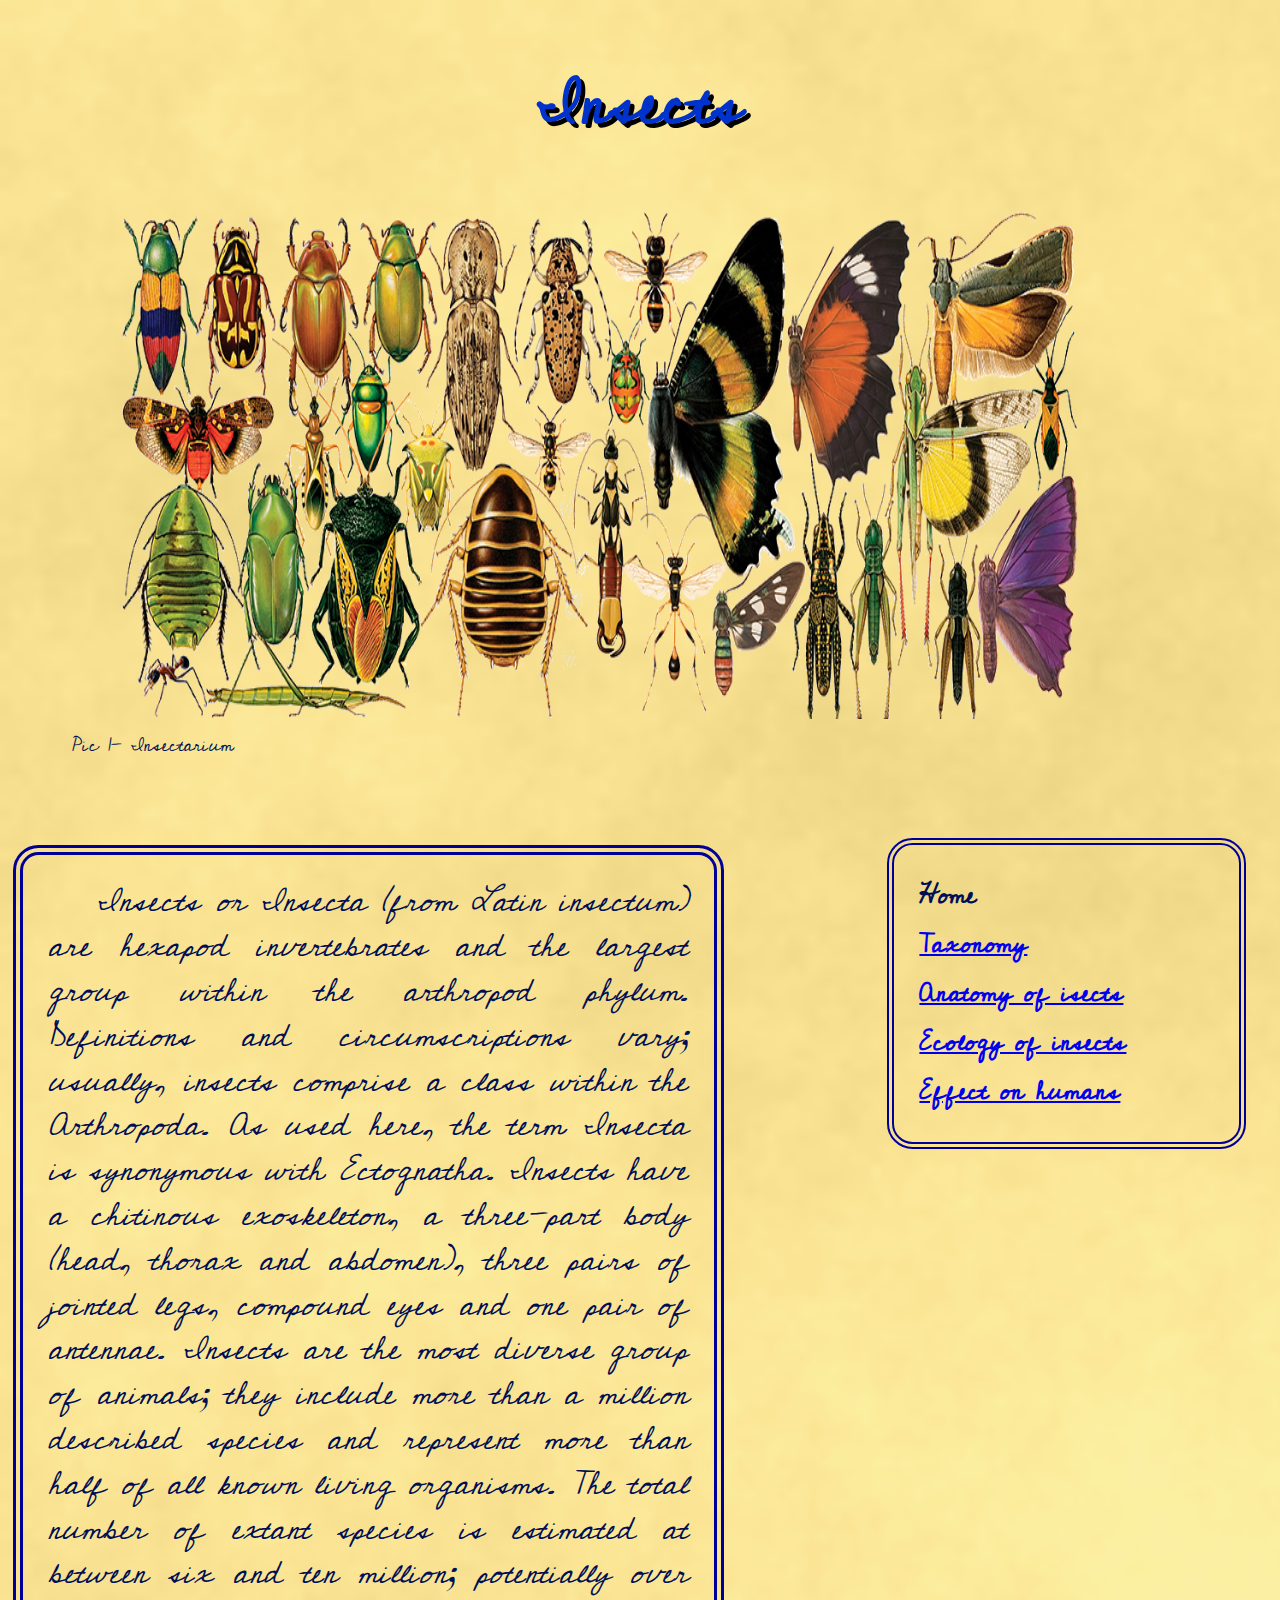
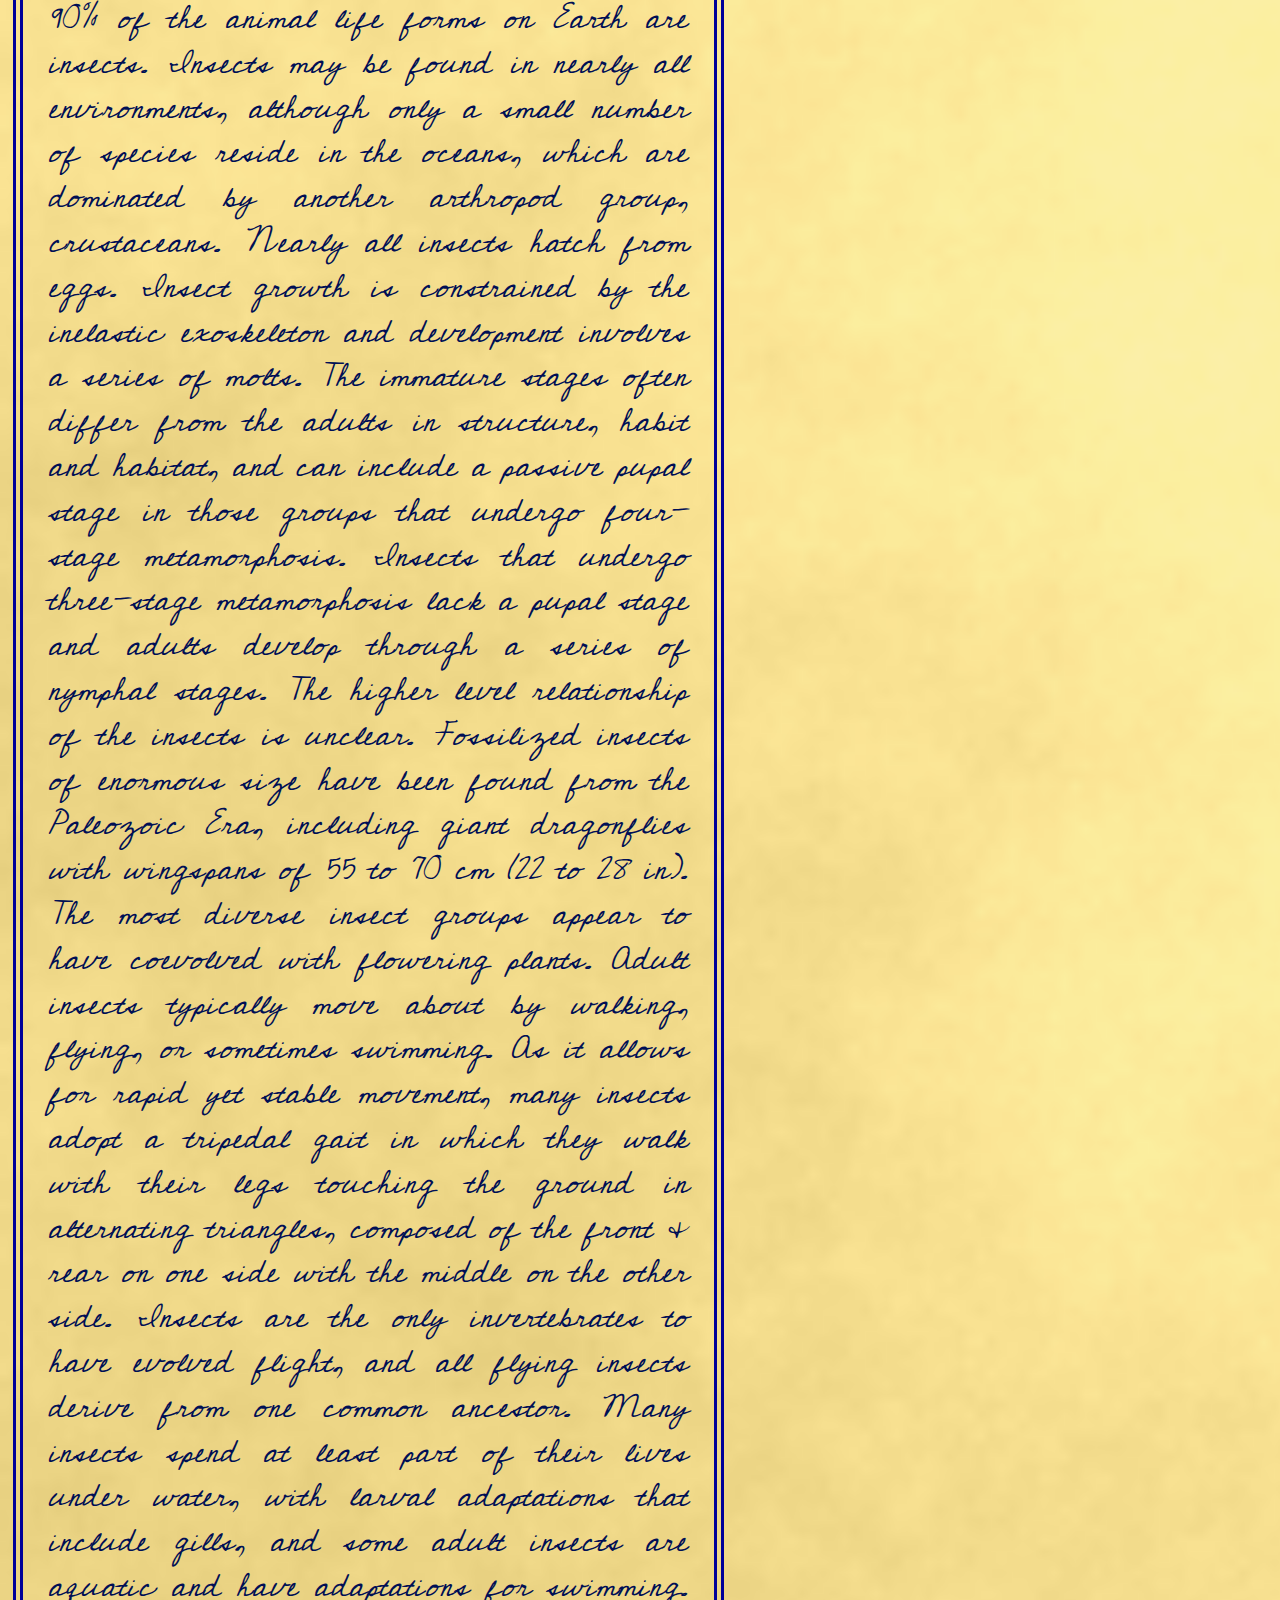
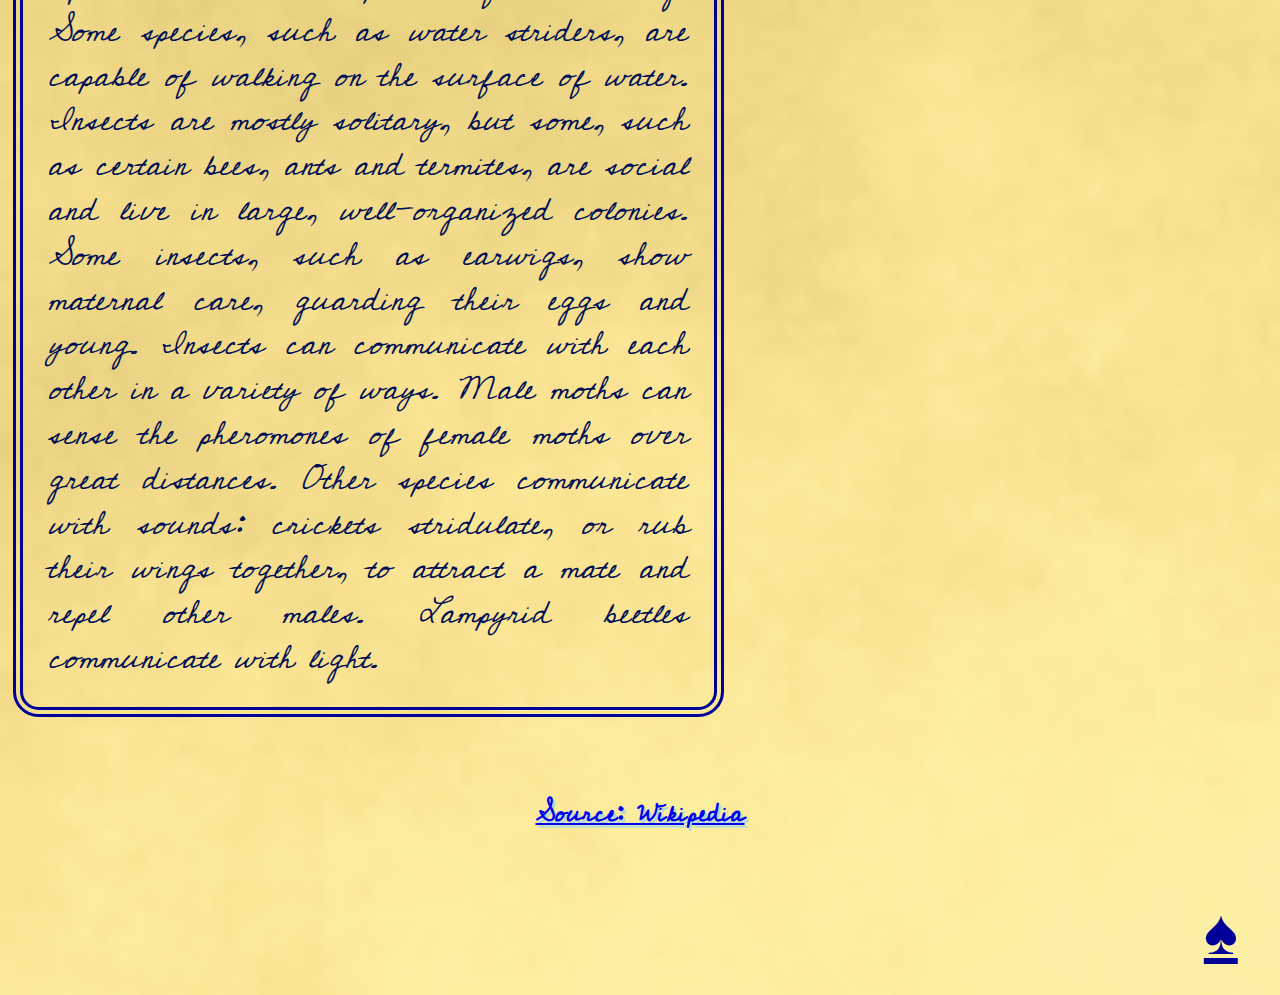
<file: index.html>
<!DOCTYPE html>
<html lang="en" dir="ltr">
  <head>
    <meta charset="utf-8"/>
    <title>Insecta</title>
    <link rel="stylesheet" type="text/css" href="insects.css"/>
  </head>
  <body>
    <header>
      <h1 id="main">Insects</h1>
    </header>

    <figure id="bugs">
      <img src="lots-of-bugs.png" alt="Lots of bugs" title="Lots of bugs"/>
      <figcaption>Pic 1- Insectarium</figcaption>
    </figure>
    <section class="text_nav" id="text_nav">
      <article >
        <nav>
          <label>Home</label><br>
          <a href="taxonomy.html">Taxonomy</a><br>
          <a href="anatomy.html">Anatomy of isects</a><br>
          <a href="ecology.html">Ecology of insects</a><br>
          <a href="effect.html">Effect on humans</a>
        </nav>
      </article>

    <article id="home_text">
      <p>Insects or Insecta (from Latin insectum) are hexapod invertebrates
        and the largest group within the arthropod phylum. Definitions and circumscriptions vary;
         usually, insects comprise a class within the Arthropoda.
         As used here, the term Insecta is synonymous with Ectognatha.
          Insects have a chitinous exoskeleton, a three-part body (head, thorax and abdomen),
           three pairs of jointed legs, compound eyes and one pair of antennae.
           Insects are the most diverse group of animals;
           they include more than a million described species
           and represent more than half of all known living organisms.
           The total number of extant species is estimated at between six and ten million;
            potentially over 90% of the animal life forms on Earth are insects.
            Insects may be found in nearly all environments,
            although only a small number of species reside in the oceans,
            which are dominated by another arthropod group, crustaceans.

            Nearly all insects hatch from eggs.
            Insect growth is constrained by the inelastic exoskeleton and development involves a series of molts.
             The immature stages often differ from the adults in structure, habit and habitat,
             and can include a passive pupal stage in those groups that undergo four-stage metamorphosis.
             Insects that undergo three-stage metamorphosis
             lack a pupal stage and adults develop through a series of nymphal stages.
              The higher level relationship of the insects is unclear.
              Fossilized insects of enormous size have been found from the Paleozoic Era,
              including giant dragonflies with wingspans of 55 to 70 cm (22 to 28 in).
              The most diverse insect groups appear to have coevolved with flowering plants.

              Adult insects typically move about by walking, flying, or sometimes swimming.
               As it allows for rapid yet stable movement, many insects adopt a tripedal gait in which
                they walk with their legs touching the ground in alternating triangles,
                composed of the front & rear on one side with the middle on the other side.
                 Insects are the only invertebrates to have evolved flight,
                  and all flying insects derive from one common ancestor.
                   Many insects spend at least part of their lives under water,
                    with larval adaptations that include gills,
                     and some adult insects are aquatic and have adaptations for swimming.
                      Some species, such as water striders, are capable of walking on the surface of water.
                       Insects are mostly solitary,
                       but some, such as certain bees, ants and termites, are social and live in large,
                        well-organized colonies. Some insects, such as earwigs, show maternal care,
                         guarding their eggs and young.
                         Insects can communicate with each other in a variety of ways.
                          Male moths can sense the pheromones of female moths over great distances.
                           Other species communicate with sounds: crickets stridulate,
                           or rub their wings together, to attract a mate and repel other males.
                            Lampyrid beetles communicate with light.
    </p>
    </article>

    </section>
    <footer>
      <h3><a href="https://en.wikipedia.org/wiki/Insect" target="_blank" title="Data taken from Wikipedia">Source: Wikipedia</a></h3>
      <a href="#main" id="button">&spades;</a>

    </footer>

  </body>
</html>
</file>
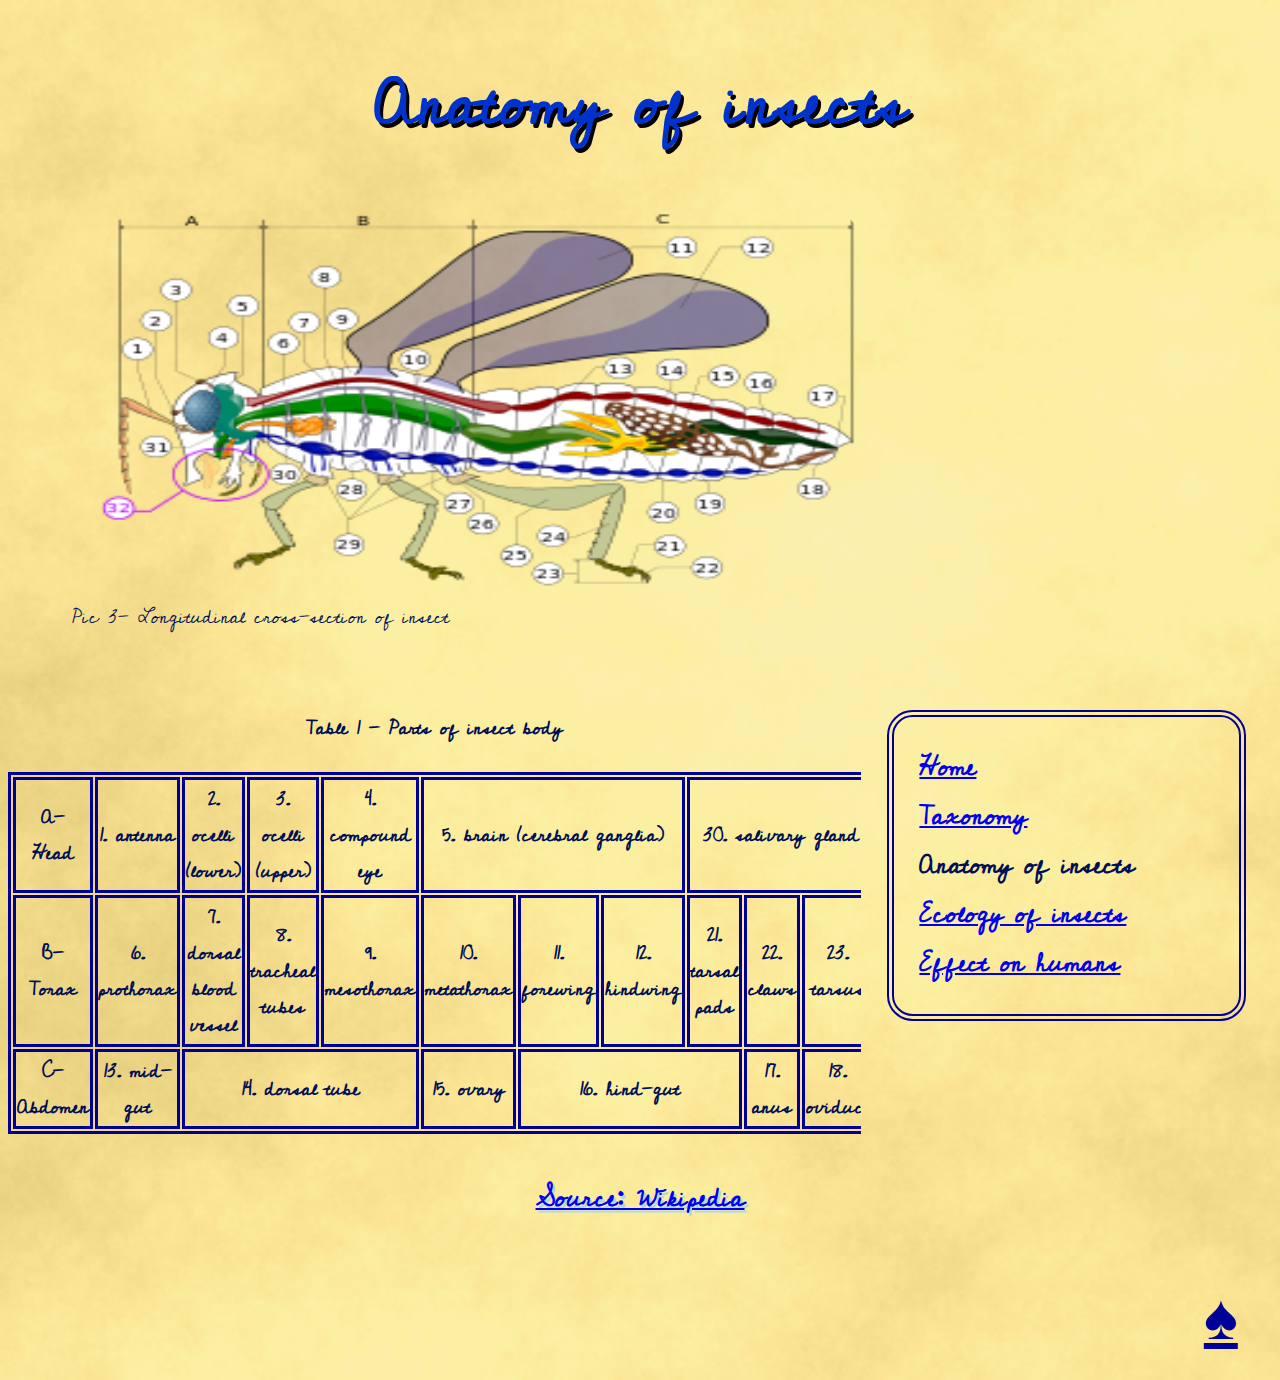
<file: anatomy.html>
<!DOCTYPE html>
<html lang="en" dir="ltr">
  <head>
    <meta charset="utf-8">
    <title>Anatomy of insects</title>
    <link rel="stylesheet" type="text/css" href="insects.css">
  </head>
  <body>
    <header>
      <h1 id="main">Anatomy of insects</h1>
    </header>
    <figure id="picture">
      <img src="Insect_anatomy_diagram.svg.png" alt="Longitudinal cross-section"/>
      <figcaption>Pic 3- Longitudinal cross-section of insect</figcaption>
    </figure>
    <section class="text_nav" id="text_nav">
      <article>
        <nav>
          <a href="index.html">Home</a><br>
          <a href="taxonomy.html">Taxonomy</a><br>
          <label>Anatomy of insects</label><br>
          <a href="ecology.html">Ecology of insects</a><br>
          <a href="effect.html">Effect on humans</a>
        </nav>
      </article>
      <article id="table">
        <h4>Table 1 - Parts of insect body</h4>
        
        <table>
				<tr>
          <td>A- Head</td>
					<td>1. antenna</td>
					<td>2. ocelli (lower)</td>
					<td>3. ocelli (upper)</td>
					<td>4. compound eye</td>
					<td colspan="3">5. brain (cerebral ganglia)</td>
					<td colspan="3">30. salivary gland</td>
					<td colspan="3">31. subesophageal ganglion</td>
					<td colspan="3">31. mouthparts</td>
				</tr>
				<tr>
          <td>B- Torax</td>
					<td>6. prothorax</td>
					<td>7. dorsal blood vessel</td>
					<td>8. tracheal tubes</td>
					<td>9. mesothorax</td>
					<td>10. metathorax</td>
					<td>11. forewing</td>
					<td>12. hindwing</td>
					<td>21. tarsal pads</td>
					<td>22. claws</td>
					<td>23. tarsus</td>
					<td>24. tibia</td>
					<td>25. femur</td>
					<td>26. trochanter</td>
					<td>27. fore-gut</td>
					<td>28. thoracic ganglion</td>
					<td>29. coxa</td>
				</tr>
				<tr>
          <td>C- Abdomen</td>
					<td>13. mid-gut</td>
					<td colspan="3">14. dorsal tube</td>
					<td>15. ovary</td>
					<td colspan="3">16. hind-gut</td>
					<td>17. anus</td>
					<td>18. oviduct</td>
					<td colspan="3">19. abdominal ganglia</td>
					<td colspan="3">20. Malpighian tubes</td>
				</tr>
		</table>
      </article>

    </section>

    <footer>
      <h3><a href="https://en.wikipedia.org/wiki/Insect" target="_blank" title="Data taken from Wikipedia">Source: Wikipedia</a></h3>
      <a href="#main" id="button">&spades;</a>
    </footer>
  </body>
</html>
</file>
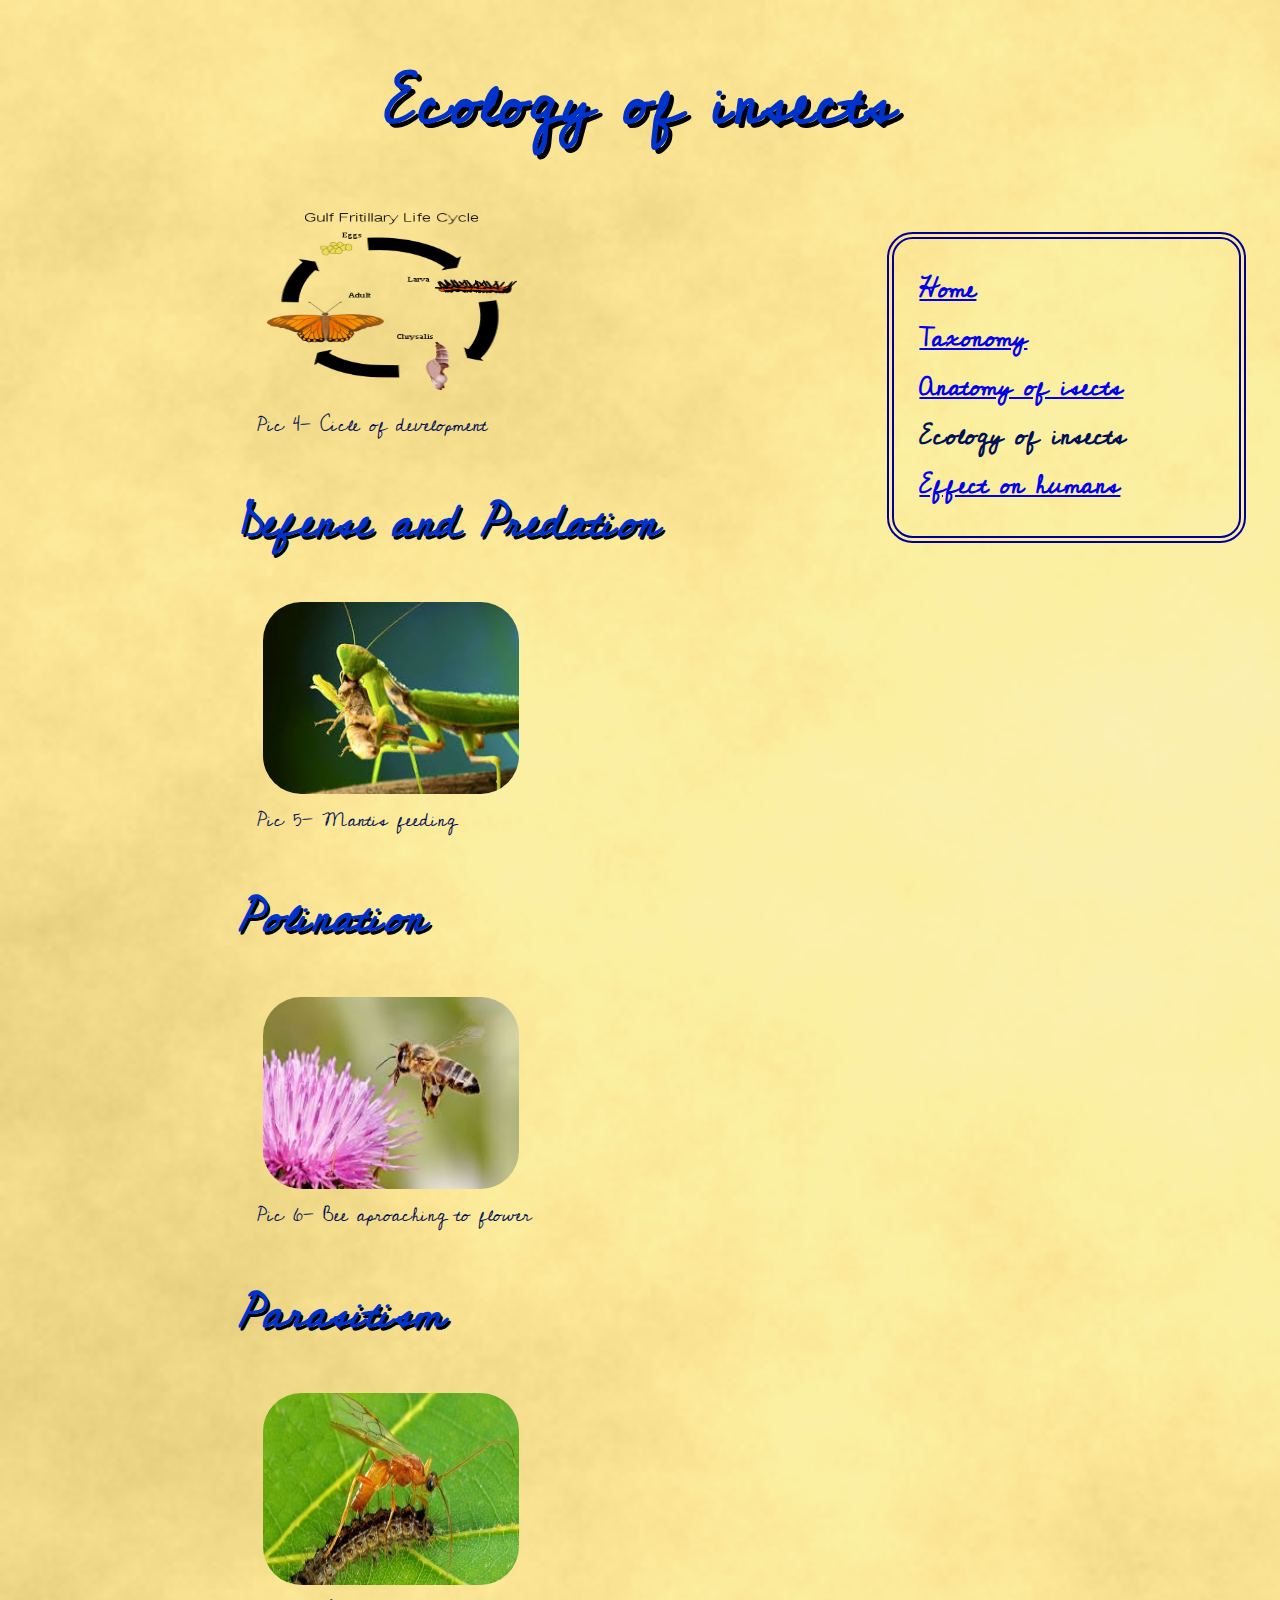
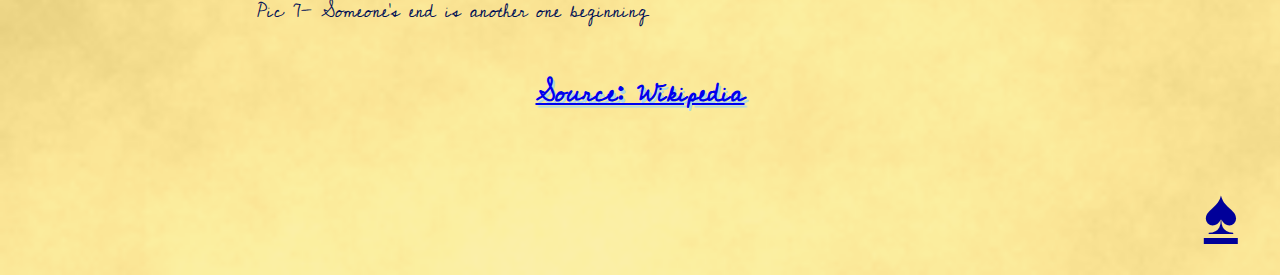
<file: ecology.html>
<!DOCTYPE html>
<html lang="en" dir="ltr">
  <head>
    <meta charset="utf-8">
    <title>Ecology of insects</title>
    <link rel="stylesheet" type="text/css" href="insects.css">
  </head>
  <body>
    <header>
		<h1 id="main">Ecology of insects</h1>
	</header>
  <article >
    <nav>
      <a href="index.html">Home</a><br>
      <a href="taxonomy.html">Taxonomy</a><br>
      <a href="anatomy.html">Anatomy of isects</a><br>
      <label>Ecology of insects</label><br>
      <a href="effect.html">Effect on humans</a>
    </nav>
  </article>
	<section id="cicle">
		<figure>
			<a href="https://www.youtube.com/watch?v=Tot0V9WMEic" target="_blank"><img src="250px-Gulf_Fritillary_Life_Cycle.svg.png"
        alt="Cicle of development" title="Gulf butterfly development- youtube"/></a>
			<figcaption>Pic 4- Cicle of development</figcaption>
    </figure>
    <figure>
      <h2>Defense and Predation</h2>
      <a href="https://www.youtube.com/watch?v=ePZgknXqp5g" target="_blank"><img src="mantis.jpeg"
        alt="Mantis religiosa" title="Mantis religiosa- youtube"/></a>
			<figcaption>Pic 5- Mantis feeding</figcaption>
    </figure>
    <figure>
      <h2>Polination</h2>
      <a href="https://www.youtube.com/watch?v=IxS6RYX4KGg" target="_blank"><img src="bee.jpeg"
        alt="Aphis melifera" title="Aphis melifera- youtube"/></a>
			<figcaption>Pic 6- Bee aproaching to flower</figcaption>
    </figure>
    <figure>
			<h2>Parasitism</h2>
      <a href="https://www.youtube.com/watch?v=vMG-LWyNcAs" target="_blank"><img src="parasitoid-wasp.jpeg"
        alt="Parasitoid wasp" title="Parasitoid wasp- youtube"/></a>
			<figcaption>Pic 7- Someone's end is another one beginning</figcaption>
		</figure>
	</section>
	<footer>
		<h3><a href="https://en.wikipedia.org/wiki/Insect#Ecology" target="_blank" title="Data taken from Wikipedia">Source: Wikipedia</a></h3>
    <a href="#main" id="button">&spades;</a>
	</footer>
  </body>
</html>
</file>
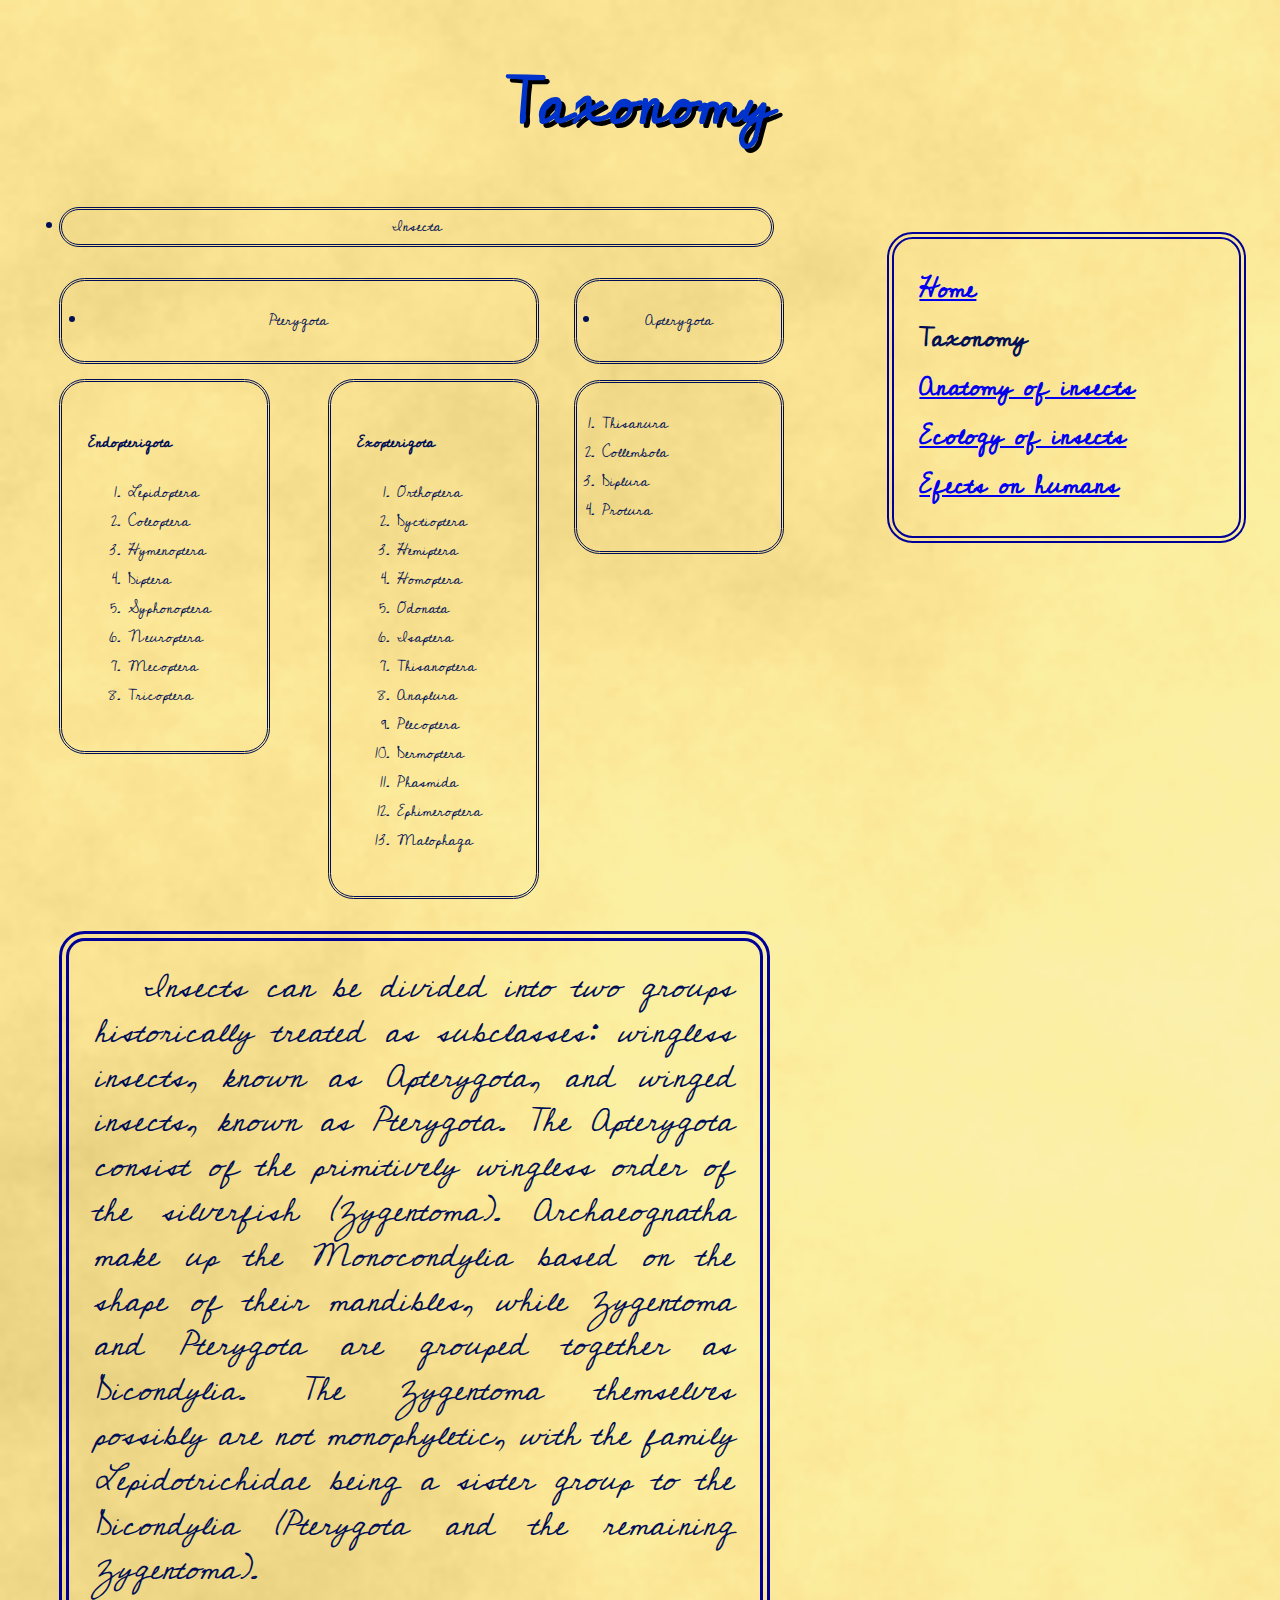
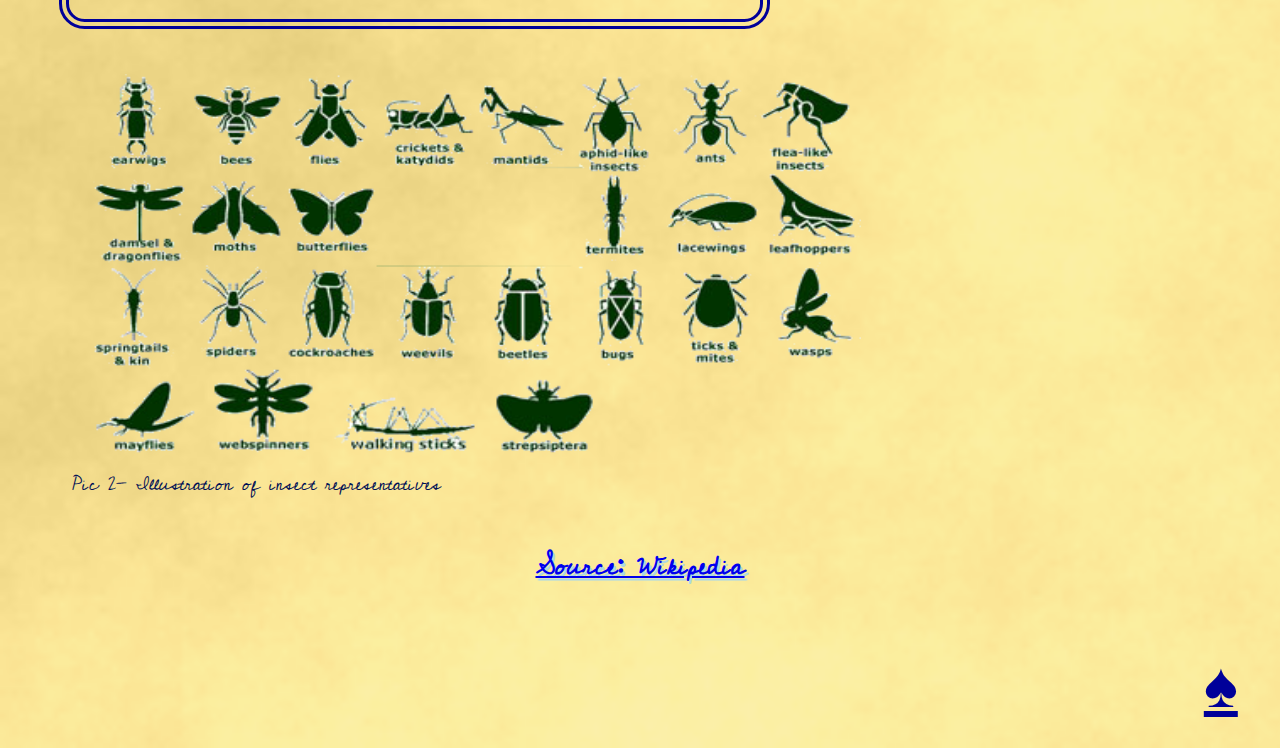
<file: taxonomy.html>
<!DOCTYPE html>
<html lang="en" dir="ltr">
  <head>
    <meta charset="utf-8">
    <title>Scientific identification of insects</title>
    <link rel="stylesheet" type="text/css" href="insects.css">
  </head>
  <body>
    <header>
      <h1 id="main">Taxonomy</h1>
    </header>
    <nav>
      <a href="index.html">Home</a><br>
      <label>Taxonomy</label><br>
      <a href="anatomy.html">Anatomy of insects</a><br>
      <a href="ecology.html">Ecology of insects</a><br>
      <a href="effect.html">Efects on humans</a>
    </nav>

    <div>
      <ul id="hexapoda">
        <li>Insecta</li>
      </ul>

      <article>
        <div class="simple">
          <ul id="subhexapoda">
            <li>Apterygota</li>
          </ul>
          <ol id="nowings">
              <li>Thisanura</li>
              <li>Collembola</li>
              <li>Diplura</li>
              <li>Protura</li>
          </ol>
        </div>
      </article>

        <div class="complex">
          <ul id="subhexapoda1">
            <li>Pterygota</li>
          </ul>
          <div id="inside">
            <h4>Endopterigota</h4>
            <ol >
                <li>Lepidoptera</li>
                <li>Coleoptera</li>
                <li>Hymenoptera</li>
                <li>Diptera</li>
                <li>Syphonoptera</li>
                <li>Neuroptera</li>
                <li>Mecoptera</li>
                <li>Tricoptera</li>
            </ol>
          </div>
          <div id="outside">
            <h4>Exopterigota</h4>
            <ol >
                <li>Orthoptera</li>
                <li>Dyctioptera</li>
                <li>Hemiptera</li>
                <li>Homoptera</li>
                <li>Odonata</li>
                <li>Isaptera</li>
                <li>Thisanoptera</li>
                <li>Anaplura</li>
                <li>Plecoptera</li>
                <li>Dermoptera</li>
                <li>Phasmida</li>
                <li>Ephimeroptera</li>
                <li>Malophaga</li>
            </ol>
          </div>
        </div>
    </div>
      <article class="text">
        <p>Insects can be divided into two groups historically treated as subclasses:
    		wingless insects, known as Apterygota, and winged insects, known as Pterygota.
    		The Apterygota consist of the primitively wingless order of the silverfish (Zygentoma).
    		Archaeognatha make up the Monocondylia based on the shape of their mandibles,
    		while Zygentoma and Pterygota are grouped together as Dicondylia.
    		The Zygentoma themselves possibly are not monophyletic,
    		with the family Lepidotrichidae being a sister group to the Dicondylia
    		(Pterygota and the remaining Zygentoma).</p>
      </article>

    <figure id="picture">
      <img src="representatives.png" alt="Taxonomy of insects" title="Taxonomy of insects">
      <figcaption>Pic 2- Illustration of insect representatives</figcaption>
    </figure>
    <footer>
      <h3><a href="https://en.wikipedia.org/wiki/Insect" target="_blank" title="Data taken from Wikipedia">Source: Wikipedia</a></h3>
      <a href="#main" id="button">&spades;</a>
  </footer>
  </body>
</html>
</file>
<file: insects.css>
@font-face {
  font-family:"My Font";
  src:url("cedarville-cursive-v8-latin-regular.woff");
  src: url("cedarville-cursive-v8-latin-regular.ttf");
}
body{
  background-image:url("parchment.png");
  background-repeat:no-repeat;
  background-size:cover;
  font-family:"My Font";
  font-size:1vw;
  color:#000f55;

}
header{
  text-align:center;
  perspective:70vw;

}
h1{
  perspective: 70vw;
  font-size:5vw;
  text-transform: none;
  color:#0033cc;
  text-shadow:0.3vw 0.3vw #000000;
  transform-style:preserve-3d;
}
h1:hover{
  transition:transform 2s;
  transform:rotateY(360deg);
  font-size:6vw;
  color:red;
  text-shadow:0.6vw 0.6vw green;
}

h2{
  width: 40vw;
  perspective:70vw;
  transform-style:preserve-3d;
  font-size:3.5vw;
  font-style: italic;
  color:#0033cc;
  text-shadow:0.2vw 0.2vw #000000;
  transition-timing-function:ease;
}
h2:hover{
  transition: transform 3s;
  font-size:3.5vw;
  color:red;
  text-shadow:0.4vw 0.4vw green;
  transform:rotateX(360deg);
}
h3{
  perspective:70vw;
  transform-style:preserve-3d;
  font-size:2.5vw;
  text-shadow:0.2vw 0.2vw lightblue;
}
h3:hover{
  transition:transform 2s;
  transform:rotateY(360deg);
  font-size:3.5vw;
  text-shadow:0.2vw 0.2vw coral;
}

.text_nav{
  margin-top:50px;
}
#home_text{
  width:9.5vw;
}
nav{
  width:23vw;
  font-weight:bold;
  text-align:justify;
  font-size:2vw;
  float: right;
  border-style:double;
  border-width:0.3em;
  border-radius:2vw;
  border-color:#000099;
  padding:2vw;
  margin-top: 2vw;
  margin-left:2vw;
  margin-right:2vw;
  overflow-x: scroll;
}
#bugs img{
  width: 75vw;
  height: 40vw;
  padding-left:3.5vw;
}
#picture img{
  width:60vw;
  height: 30vw;
  padding-left:1.5vw;

}
figcaption{
  text-indent:15%;
}
p{
  display: inline-block;
  width:50vw;
  border-style:double;
  border-width:0.8vw;
  border-radius:2vw;
  border-color:#000099;
  text-align: justify;
  line-height: 1.4em;
  text-indent:1.5em;
  font-style:oblique;
  font-size:2.5vw;
  padding:2vw;
  margin-left:4%;

}
#button{
  float:right;
  background-color:Transparent;
  font-size:5vw;
  font-weight:900;
  color:#000099;
  border-color:#000099;
  width:8vw;
  border-radius:2vw;

}

#hexapoda{

  width:55vw;
  border-style:double;
  font-size:1.2vw;
  margin-left:4vw;
  padding:0.2vw;
  border-width:0.3vw;
  border-radius:2vw;
  text-align:center;
}
.simple{
  float: right;
}
#subhexapoda{
  width: 12vw;
  display: block;
  border-style:double;
  margin-right:6vw;
  font-size:1.2vw;
  padding:2vw;
  border-width:0.3vw;
  border-radius:2vw;
  text-align: center;
}
#nowings{

  width: 12vw;
  display: block;
  float:right;
  border-style:double;
  font-size: 1.2vw;
  padding:2vw;
  margin-top: 0.1vw;
  margin-right: 6vw;
  border-width:0.3vw;
  border-radius:2vw;
  text-align: left;
}
.complex{
  float: left;
}
#subhexapoda1{
  width: 33vw;
  display: inline;
  float:left;
  border-style:double;
  font-size: 1.2vw;
  padding:2vw;
  margin-left:4vw;
  border-width:0.3vw;
  border-radius:2vw;
  text-align: center;

}

#inside{
  width: 12vw;
  display: inline;
  float:left;
  border-style:double;
  font-size: 1.2vw;
  padding:2vw;
  margin-left:4vw;
  border-width:0.3vw;
  border-radius:2vw;
  text-align: left;
  clear: both;
  display: inline;

}
#outside{
  width: 12vw;
  display: inline;
  float:right;
  border-style:double;
  font-size: 1.2vw;
  padding:2vw;
  margin-left:0vw;
  border-width:0.3vw;
  border-radius:2vw;
  text-align: left;
  clear: none;
  display: inline;

}
.text{
  margin-top:50vw;
}
#wings{
  padding-top:2%;
  text-align:center;
  margin-right:10vw;
}

table, tr, td{
  border:0.2em solid #000099;
}
#table{
  padding-top: 0vw;
  font-size:1.5vw;
  font-weight: 800;
  overflow-x:scroll;
  text-align:center;
}
#cicle{
  margin-left:15%;
  display:block;
}
figcaption{
  text-indent:2%;
  font-size: 1.5vw;
}
a[title^="Data"]{
  font-size: 2vw;
}
#cicle img{
  width:20vw;
  height:15vw;
}
img{
  width: 20vw;
  height: 15vw;
  margin-left: 2vw;
  border-radius: 3vw;
}
img:hover{
  transform: scale(1.3, 1.2);
  transition:2s;
  transition-timing-function: ease;
}
audio{
  width: 30vw;
}
#locust{
  margin-left:5%;
}

#locust p{
  margin-left:0%;
  width:50vw;
}
video{
  width: 30vw;
  height: 20vw;
  object-fit:fill;
}
#an_table{
  text-indent:2%;
}
footer{
  text-align:center;
}
</file>
